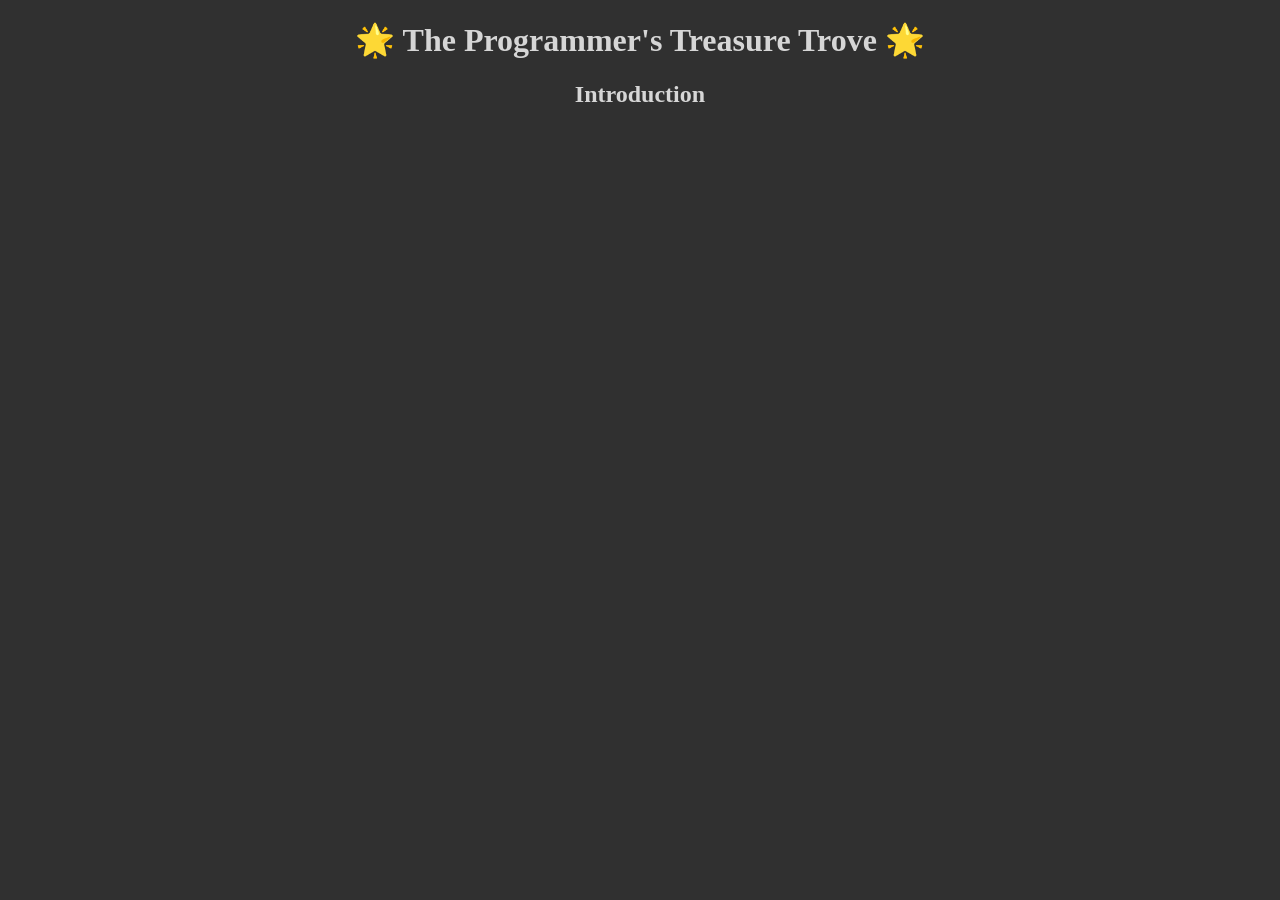
<file: index.html>
<!DOCTYPE html>
<html lang="en">
  <head>
    <meta charset="UTF-8">
    <meta name="viewport" content="width=device-width, initial-scale=1.0">
    <meta http-equiv="X-UA-Compatible" content="ie=edge">
    <title>The Programmers Treasure Trove</title>
    <link rel="stylesheet" href="./style.css">
    <link rel="icon" href="./favicon.ico" type="image/x-icon">
  </head>
  <body>
    <main>
        <h1>🌟 The Programmer's Treasure Trove 🌟</h1> 
        <h2>Introduction</h2> 

    </main>
	<script src="index.js"></script>
  </body>
</html>
</file>
<file: style.css>
body {
    background-color: #303030;
  }
  h1 {
    color: #d6d6d6;
    text-align: center;
  }
  h2 {
    color: #d6d6d6;
    text-align: center;
  }
  p {
    color: red;
  }
</file>
